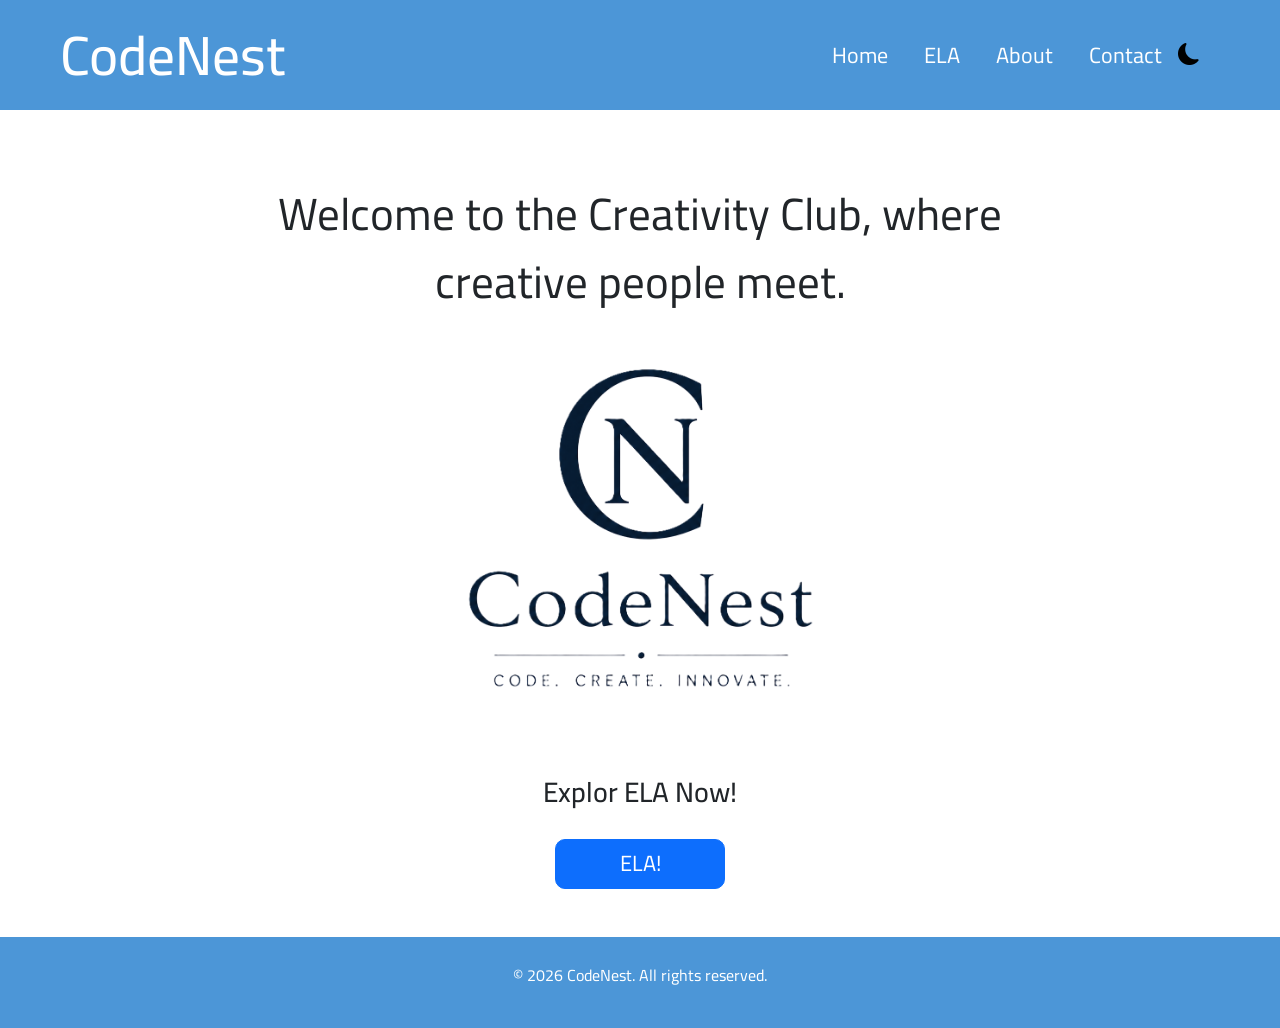
<file: frontend/index.html>
<!DOCTYPE html>
<html lang="en">
<head>
    <meta charset="UTF-8">
    <meta name="viewport" content="width=device-width, initial-scale=1.0">
    <link rel="preconnect" href="https://fonts.googleapis.com">
    <link rel="preconnect" href="https://fonts.gstatic.com" crossorigin>
    <link href="https://cdn.jsdelivr.net/npm/bootstrap@5.3.8/dist/css/bootstrap.min.css" rel="stylesheet">
    <link rel="stylesheet" href="https://cdn.jsdelivr.net/npm/bootstrap-icons@1.13.1/font/bootstrap-icons.min.css">
    <link href="https://fonts.googleapis.com/css2?family=Bitcount+Prop+Single:wght@100..900&family=Cairo:wght@200..1000&display=swap" rel="stylesheet">
    <title>Murtada Page</title>
    <link rel="stylesheet" href="style.css">
</head>
<body>
    <header>
        <h1 class="HT1">CodeNest</h1>

        <nav id="nava"  class="navbar navbar-expand-lg">
        <div class="container">
            <button class="navbar-toggler" type="button" data-bs-toggle="collapse" data-bs-target="#navbarNavAltMarkup" aria-controls="navbarNavAltMarkup" aria-expanded="false" aria-label="Toggle navigation">
            <span class="navbar-toggler-icon"></span>
            </button>
            <div class="collapse navbar-collapse" id="navbarNavAltMarkup">
            <div class="navbar-nav">
                <a class="nav-link active" aria-current="page" href="#">Home</a>
                <a class="nav-link" href="ELA.html">ELA</a>
                <a class="nav-link" href="about.html">About</a>
                <a  class="nav-link" href="contact.html">Contact</a>
                <button id="DarkMode"></a><i class="bi bi-moon-fill"></i></button>
                
            </div>
            </div>
        </div>
        </nav>
    </header>
    <main>
        <div>
            <p class="MT1">Welcome to the Creativity Club, where creative people meet.</p>
            <img id="MI1" src="logo.png">
            <h3 class="MT2">Explor ELA Now!</h3>
            <button id="MB1" class="btn btn-primary" type="button">ELA!</button>
        </div>

    </main>
    <footer>
            <p class="FT1">© 2026 CodeNest. All rights reserved.</p>
    </footer>
</body>
<script>
    let btn1 = document.querySelector("#MB1")
    btn1.addEventListener("click", function(){
        btn1.style.transform = "scale(1.1)";
        window.location.href = "ELA.html";

    }
    )
    let Darkmode = document.querySelector("#DarkMode");
    let icon = document.querySelector("i");
    let man = document.querySelector("body");
    let mt2 = document.querySelector(".MT2")
    let mt1 = document.querySelector(".MT1")

    Darkmode.addEventListener("click", function () {
        if (icon.classList.contains("bi-moon-fill")) {
            man.style.backgroundColor = "black";
            icon.classList.remove("bi-moon-fill");
            icon.classList.add("bi-sun-fill");
            mt2.style.color = "white"
            mt1.style.color = "white"
        }
        else {
            man.style.backgroundColor = "white";
            icon.classList.remove("bi-sun-fill");
            icon.classList.add("bi-moon-fill");
            mt2.style.color = "black"
            mt1.style.color = "black"
        }
    });

</script>
</html>
</file>
<file: frontend/style.css>
body {
    margin: 0;
    padding: 0;
    font-family: "Cairo", sans-serif;
}

header {
    background-color: rgb(76, 150, 215);
    height: 110px;
    display: flex;
    align-items: center;
    justify-content: space-between;

    padding: 0 60px;
}

.HT1 {
    margin: 0;
    font-size: 55px;
    color: white;
}

#nava {
    background: transparent !important;
    font-size: 22px;
}

.nav-link {
    color: white !important;
    margin-left: 20px;
}

.nav-link:hover {
    color: #dcefff !important;
}

main {
    text-align: center;
    padding-top: 70px;
}

.MT1 {
    font-size: 45px;
    max-width: 850px;
    margin: auto;
}

#MI1 {
    width: 350px;
    max-width: 90%;
    display: block;
    margin: 50px auto;
    font-family: "cairo", sans-serif;

}

#MB1 {
    width: 170px;
    height: 50px;
    font-size: 22px;
    border-radius: 10px;
}
.MT2 {
    font-family: "cairo", sans-serif;
    margin: 5rem auto 1.85rem auto;

}
footer {
    background-color: rgb(76, 150, 215);
    height: 5.7rem;
    display: flex;
    justify-content: center;
    margin-top: 3rem;
}
.FT1 {
    color: white;
    margin-top: 1.65rem;

}
#DarkMode {
    background-color: rgb(255, 255, 255, 0) !important;
    border-color: rgb(255, 255, 255, 0) !important;
    
    
}
.MTE1 {
    max-width: 45rem;
    margin: auto;
    font-family: "cairo", sans-serif;

}
.MTE2 {
    max-width: 40rem;
    margin: 6rem auto auto auto;
    font-size: 1.8rem;
    font-family: "cairo", sans-serif;
}

.MLE1 {
    width: 10rem;
    margin-top: 5.5rem;
}
.MTE3 {
    margin-top: 2rem;
}
.model {
    margin-top: 5.5rem;
}
/* إظهار الجدول وتحديد الخط */
.conmat {
  display: block; /* تغييرها من none لإظهار الجدول */
  font-family: sans-serif;
  margin: 2.5rem auto;
}

.conmat table {
  width: 100%;
  max-width: 400px;
  border-collapse: collapse;
  text-align: center;
  margin: 0 auto;
}

.conmat th {
  padding: 12px;
  border: 1px solid #ccc;
  font-weight: normal;
}

.CMH th, .conmat tr th:first-child {
  background-color: #f5f5f5;
  font-weight: bold;
}

.tn, .fp, .fn, .tp {
  font-weight: bold;
  font-size: 1.1rem;
}
.testtrainsplit {
    margin-top: 10rem;
}
.circle-progress {
    width: 130px;
    height: 130px;
    border-radius: 50%;
    background: conic-gradient(#0d6efd 0deg, #e9ecef 0deg);
    display: flex;
    align-items: center;
    justify-content: center;
    margin: 0 auto;
    transition: background 0.5s ease-in-out;
}

.circle-progress-inner {
    width: 100px;
    height: 100px;
    border-radius: 50%;
    background-color: #ffffff;
    display: flex;
    align-items: center;
    justify-content: center;
    font-size: 1.2rem;
}

/* ELA workspace — scoped so non-ELA pages retain their current presentation. */
.ela-page {
    --ela-bg: #f6f7fb; --ela-surface: #fff; --ela-elevated: #fbfcff;
    --ela-border: #e2e7f0; --ela-text: #162033; --ela-secondary: #526079;
    --ela-muted: #77839a; --ela-accent: #4f46e5; --ela-accent-strong: #3730a3;
    --ela-accent-soft: #eef2ff; --ela-success: #16815d; --ela-warning: #b7791f;
    --ela-focus: rgba(79,70,229,.24); --ela-radius: 14px;
    --ela-shadow: 0 14px 36px rgba(27,39,65,.08); --ela-transition: 180ms ease;
    background: var(--ela-bg); color: var(--ela-text); font-family: "Fira Sans", system-ui, sans-serif;
}
.ela-page header { min-height: 76px; height: auto; padding: 0 5vw; background: #111a2e; border-bottom: 1px solid rgba(255,255,255,.08); }
.ela-page .HT1 { color: #fff; font-family: "Fira Sans", system-ui, sans-serif; font-size: clamp(1.35rem,2vw,1.75rem); font-weight: 700; letter-spacing: -.04em; }
.ela-page .HT1 span { margin-left: .65rem; padding-left: .65rem; border-left: 1px solid rgba(255,255,255,.26); color: #a5b4fc; font-family: "Fira Code", monospace; font-size: .7em; font-weight: 500; letter-spacing: .03em; }
.ela-page #nava { font-size: .92rem; }
.ela-page .nav-link { margin-left: .2rem; padding: .48rem .72rem !important; border-radius: 8px; color: #cbd5e1 !important; transition: background var(--ela-transition),color var(--ela-transition); }
.ela-page .nav-link:hover,.ela-page .nav-link.active { background: rgba(165,180,252,.13); color: #fff !important; }
.ela-page #DarkMode { margin-left: .4rem; padding: .45rem .6rem; border: 1px solid rgba(255,255,255,.16) !important; border-radius: 8px; color: #dbeafe; }

.ela-page main { max-width: 1120px; margin: 0 auto; padding: 3.5rem 1.5rem 1rem; text-align: left; }
.ela-hero { max-width: 720px; margin: 0 auto 2.3rem; text-align: center; }
.ela-eyebrow,.ela-section-heading p,.ela-export-section p,.ela-matrix-heading p { margin: 0 0 .45rem; color: var(--ela-accent); font-family: "Fira Code",monospace; font-size: .72rem; font-weight: 600; letter-spacing: .08em; text-transform: uppercase; }
.ela-page .MTE1 { max-width: 760px; margin: 0 auto; color: var(--ela-text); font-family: "Fira Sans",system-ui,sans-serif; font-size: clamp(2.15rem,5vw,4rem); font-weight: 700; letter-spacing: -.055em; line-height: 1.04; }
.ela-page .MTE2 { max-width: 620px; margin: 1.15rem auto 0; color: var(--ela-secondary); font-size: clamp(1rem,1.8vw,1.18rem); line-height: 1.65; }
.ela-workflow { display: grid; grid-template-columns: repeat(6,1fr); gap: .5rem; margin: 0 0 1.35rem; padding: 0; list-style: none; }
.ela-workflow li { padding: .75rem .65rem; border: 1px solid var(--ela-border); border-radius: 10px; background: rgba(255,255,255,.65); color: var(--ela-muted); font-size: .78rem; font-weight: 600; text-align: center; }
.ela-workflow span { display: block; margin-bottom: .28rem; color: var(--ela-muted); font-family: "Fira Code",monospace; font-size: .66rem; }
.ela-workflow .is-active { border-color: #c7d2fe; background: var(--ela-accent-soft); color: var(--ela-accent-strong); }
.ela-workflow .is-active span { color: var(--ela-accent); }

.ela-section,.ela-page #selection-container,.ela-page .model,.ela-page .testtrainsplit,.ela-page .ela-results-section,.ela-page .conmat,.ela-export-section { margin-top: 1.35rem !important; padding: clamp(1.2rem,3vw,2rem); border: 1px solid var(--ela-border); border-radius: var(--ela-radius); background: var(--ela-surface); box-shadow: var(--ela-shadow); }
.ela-section-heading { display: flex; align-items: flex-start; gap: .9rem; margin-bottom: 1.25rem; }
.ela-step { display: grid; width: 2.15rem; height: 2.15rem; place-items: center; border-radius: 8px; background: var(--ela-accent-soft); color: var(--ela-accent); font-family: "Fira Code",monospace; font-size: .74rem; font-weight: 700; }
.ela-section-heading h2,.ela-matrix-heading h2,.ela-export-section h2 { margin: 0; color: var(--ela-text); font-size: 1.2rem; font-weight: 700; letter-spacing: -.02em; }

.ela-page .MLE1 { display: grid; grid-template-columns: auto minmax(0,1fr) auto; align-items: center; gap: 1rem; width: 100%; margin: 0; padding: 1.35rem; border: 1.5px dashed #b9c4dd; border-radius: 12px; background: var(--ela-elevated); color: var(--ela-text); cursor: pointer; transition: border-color var(--ela-transition),background var(--ela-transition),transform var(--ela-transition); }
.ela-page .MLE1:hover { border-color: var(--ela-accent); background: #f8f9ff; transform: translateY(-1px); }
.ela-page #MBE1:focus-visible + .MLE1,.ela-page .MLE1:focus-visible,.ela-page .form-select:focus-visible,.ela-page .form-range:focus-visible,.ela-page button:focus-visible { outline: 3px solid var(--ela-focus); outline-offset: 3px; }
.upload-icon { display: grid; width: 2.8rem; height: 2.8rem; place-items: center; border-radius: 9px; background: var(--ela-accent-soft); color: var(--ela-accent); }
.upload-copy { display: grid; gap: .25rem; text-align: left; }.upload-copy strong { font-size: .95rem; }
.upload-copy small,.ela-field-help { color: var(--ela-secondary); font-size: .86rem; line-height: 1.5; }
.upload-action { padding: .55rem .78rem; border-radius: 7px; background: var(--ela-accent); color: #fff; font-size: .82rem; font-weight: 700; }
.ela-page .MTE3 { display: inline-flex; margin: .8rem 0 0; padding: .38rem .65rem; border: 1px solid var(--ela-border); border-radius: 6px; color: var(--ela-secondary); font-family: "Fira Code",monospace; font-size: .76rem; }

.ela-config-grid { display: grid; grid-template-columns: minmax(0,.8fr) minmax(0,1.2fr); gap: 1rem; }
.ela-control-panel { margin-bottom: 0 !important; padding: 1rem; border: 1px solid var(--ela-border); border-radius: 10px; background: var(--ela-elevated); }
.ela-page .form-label { margin-bottom: .35rem; color: var(--ela-text); font-size: .9rem; font-weight: 700; }
.ela-page .form-select { min-height: 3rem; margin-top: .8rem; border: 1px solid #cdd5e2; border-radius: 8px; background-color: #fff; color: var(--ela-text); box-shadow: none; font-family: "Fira Sans",system-ui,sans-serif; font-size: .95rem; }
.ela-page .form-select:hover { border-color: #9ba9c1; }.ela-page .form-select:focus { border-color: var(--ela-accent); box-shadow: 0 0 0 3px var(--ela-focus); }
.ela-page #checkboxes-container { margin-top: .8rem; padding: .45rem !important; border: 1px solid #cdd5e2 !important; border-radius: 8px; background: #fff; box-shadow: none !important; }
.ela-page #checkboxes-container .form-check { display: flex; align-items: center; gap: .6rem; margin: 0 !important; padding: .55rem .65rem .55rem 2rem; border-radius: 6px; transition: background var(--ela-transition); }
.ela-page #checkboxes-container .form-check:hover { background: var(--ela-accent-soft); }
.ela-page .feature-checkbox { margin-top: 0; cursor: pointer; accent-color: var(--ela-accent); }
.ela-page .form-check-label { color: var(--ela-text); cursor: pointer; font-family: "Fira Code",monospace; font-size: .82rem; }
.ela-page .model > .ela-field-help { margin: -.75rem 0 1rem; }.ela-page .model #Modelselect { max-width: 540px; margin-bottom: 0 !important; }

.ela-split-labels { display: flex; justify-content: space-between; gap: 1rem; margin: .25rem 0 1rem; }.ela-split-labels span { color: var(--ela-secondary); font-size: .9rem; }.ela-split-labels strong { color: var(--ela-text); font-family: "Fira Code",monospace; font-size: 1.35rem; }
.ela-page .form-range { height: 1.5rem; cursor: pointer; }.ela-page .form-range::-webkit-slider-runnable-track { height: .42rem; border-radius: 1rem; background: #d9e0ec; }.ela-page .form-range::-webkit-slider-thumb { width: 1.15rem; height: 1.15rem; margin-top: -.36rem; border: 3px solid #fff; border-radius: 50%; background: var(--ela-accent); box-shadow: 0 1px 5px rgba(31,41,55,.25); }
.ela-page .testtrainsplit .btn { width: 100%; margin: 1.35rem 0 0 !important; padding: .82rem 1rem; border: 0; border-radius: 8px; background: var(--ela-accent); color: #fff; font-weight: 700; transition: background var(--ela-transition),transform var(--ela-transition),box-shadow var(--ela-transition); }
.ela-page .testtrainsplit .btn:hover { background: var(--ela-accent-strong); box-shadow: 0 8px 18px rgba(79,70,229,.22); transform: translateY(-1px); }

.ela-page .ela-results-section { max-width: none; }.ela-page .ela-metric-card { height: 100%; border: 1px solid var(--ela-border) !important; border-radius: 12px; background: var(--ela-elevated); box-shadow: none !important; transition: transform var(--ela-transition),border-color var(--ela-transition); }.ela-page .ela-metric-card:hover { border-color: #bdc8ff !important; transform: translateY(-2px); }
.ela-page .ela-metric-card h6 { color: var(--ela-secondary) !important; font-family: "Fira Code",monospace; font-size: .78rem; font-weight: 600; letter-spacing: .04em; text-transform: uppercase; }.ela-page .circle-progress { width: 148px; height: 148px; padding: 7px; background: conic-gradient(var(--ela-accent) 0deg,#e8edf5 0deg); box-shadow: inset 0 0 0 1px rgba(22,32,51,.04); }.ela-page .circle-progress-inner { width: 100%; height: 100%; background: var(--ela-surface); color: var(--ela-text); font-family: "Fira Code",monospace; font-size: 1.5rem; }.ela-page .ela-metric-card small { color: var(--ela-secondary) !important; font-size: .84rem; }
.ela-page .conmat { max-width: 720px; }.ela-matrix-heading { margin-bottom: 1rem; }.ela-page .conmat table { max-width: none; margin: 0; overflow: hidden; border: 1px solid var(--ela-border); border-radius: 9px; }.ela-page .conmat th { padding: .9rem; border-color: var(--ela-border); color: var(--ela-text); font-size: .88rem; }.ela-page .CMH th,.ela-page .conmat tr th:first-child { background: #f1f4fa; color: var(--ela-secondary); font-size: .75rem; text-transform: uppercase; letter-spacing: .04em; }.ela-page .tn,.ela-page .tp { background: #edf9f3; color: var(--ela-success); }.ela-page .fp,.ela-page .fn { background: #fff8eb; color: var(--ela-warning); }
.ela-export-section { display: flex; align-items: center; justify-content: space-between; gap: 1.5rem; max-width: 1120px; margin: 1.35rem auto 0 !important; }.ela-export-section span { color: var(--ela-secondary); font-size: .9rem; }.ela-page #download_report { white-space: nowrap; padding: .72rem 1rem; border: 1px solid #c6cedd; border-radius: 8px; background: var(--ela-surface); color: var(--ela-text); font-weight: 700; box-shadow: none; transition: border-color var(--ela-transition),background var(--ela-transition); }.ela-page #download_report:hover { border-color: var(--ela-accent); background: var(--ela-accent-soft); color: var(--ela-accent-strong); }.ela-page footer { margin-top: 3rem; background: #111a2e; }

/* Uses the existing dark-mode icon-class switch; no new theme logic. */
.ela-page:has(#DarkMode .bi-sun-fill) { --ela-bg: #121212; --ela-surface: #1e1e1e; --ela-elevated: #20242d; --ela-border: #313947; --ela-text: #f5f7fb; --ela-secondary: #b7c0d0; --ela-muted: #8d98aa; --ela-accent-soft: #252743; }
.ela-page:has(#DarkMode .bi-sun-fill) .ela-workflow li,.ela-page:has(#DarkMode .bi-sun-fill) .ela-control-panel,.ela-page:has(#DarkMode .bi-sun-fill) #checkboxes-container,.ela-page:has(#DarkMode .bi-sun-fill) .form-select { background: var(--ela-elevated); color: var(--ela-text); }
.ela-page:has(#DarkMode .bi-sun-fill) .form-select,.ela-page:has(#DarkMode .bi-sun-fill) #checkboxes-container { border-color: var(--ela-border) !important; }.ela-page:has(#DarkMode .bi-sun-fill) .CMH th,.ela-page:has(#DarkMode .bi-sun-fill) .conmat tr th:first-child { background: #272d38; }



@media (max-width: 768px) { .ela-page header { padding: .8rem 1.25rem; }.ela-page main { padding: 2.5rem 1rem 1rem; }.ela-workflow { grid-template-columns: repeat(3,1fr); }.ela-config-grid { grid-template-columns: 1fr; }.ela-export-section { align-items: flex-start; flex-direction: column; } }
@media (max-width: 480px) { .ela-workflow { grid-template-columns: repeat(2,1fr); }.ela-page .MLE1 { grid-template-columns: auto 1fr; padding: 1rem; }.upload-action { grid-column: 2; justify-self: start; }.ela-split-labels { align-items: flex-start; flex-direction: column; gap: .4rem; }.ela-page .conmat { overflow-x: auto; }.ela-page .conmat table { min-width: 420px; } }
@media (prefers-reduced-motion: reduce) { .ela-page *,.ela-page *::before,.ela-page *::after { scroll-behavior: auto !important; transition-duration: .01ms !important; animation-duration: .01ms !important; } }

/* Experiment studio refinements */
.ela-page .HT1 small {
    display: inline-block;
    margin-left: .7rem;
    color: #8ea0c4;
    font-family: "Fira Sans", system-ui, sans-serif;
    font-size: .48em;
    font-weight: 500;
    letter-spacing: 0;
    vertical-align: middle;
}

.ela-hero-signals {
    display: grid;
    grid-template-columns: 1.25fr 1fr 1fr;
    gap: .7rem;
    max-width: 760px;
    margin: 2rem auto 0;
    text-align: left;
}

.dataset-model-flow,
.hero-status-card {
    min-height: 78px;
    padding: .95rem 1rem;
    border: 1px solid var(--ela-border);
    border-radius: 10px;
    background: rgba(255,255,255,.72);
}

.dataset-model-flow {
    display: flex;
    align-items: center;
    justify-content: space-between;
    color: var(--ela-text);
    font-family: "Fira Code", monospace;
    font-size: .78rem;
}

.dataset-model-flow span {
    padding: .38rem .55rem;
    border-radius: 5px;
    background: var(--ela-accent-soft);
    color: var(--ela-accent-strong);
}

.dataset-model-flow b { color: var(--ela-accent); font-size: 1.15rem; }
.hero-status-card { display: grid; align-content: center; gap: .32rem; }
.hero-status-card span { color: var(--ela-muted); font-family: "Fira Code", monospace; font-size: .67rem; letter-spacing: .06em; text-transform: uppercase; }
.hero-status-card strong { color: var(--ela-text); font-size: .82rem; font-weight: 600; }

.ela-upload-note {
    margin: .7rem 0 0;
    color: var(--ela-muted);
    font-family: "Fira Code", monospace;
    font-size: .68rem;
}

.ela-page .MLE1 { min-height: 126px; }
.ela-page .MLE1::before {
    content: "Upload dataset";
    position: absolute;
    transform: translateY(-3.45rem);
    color: var(--ela-muted);
    font-family: "Fira Code", monospace;
    font-size: .68rem;
    letter-spacing: .07em;
    text-transform: uppercase;
}

.ela-task-guidance {
    display: grid;
    grid-template-columns: repeat(2, minmax(0,1fr));
    gap: .65rem;
    max-width: 540px;
    margin: 0 0 1rem;
}

.ela-task-guidance div {
    padding: .75rem .85rem;
    border: 1px solid var(--ela-border);
    border-radius: 8px;
    background: var(--ela-elevated);
}

.ela-task-guidance span { display: block; color: var(--ela-text); font-family: "Fira Code", monospace; font-size: .72rem; font-weight: 600; }
.ela-task-guidance small { color: var(--ela-secondary); font-size: .77rem; }

.ela-split-visual {
    display: flex;
    height: .48rem;
    margin: .4rem 0 1.3rem;
    overflow: hidden;
    border-radius: 999px;
    background: #d9e0ec;
}

.ela-split-visual span { width: 80%; background: var(--ela-accent); }
.ela-split-visual b { flex: 1; background: #b7c4d8; }

.ela-page .ela-results-section > .ela-section-heading {
    padding-bottom: 1.1rem;
    border-bottom: 1px solid var(--ela-border);
}

.ela-page .ela-primary-metric {
    position: relative;
    border-color: #c7d2fe !important;
}

.ela-page .ela-primary-metric::before {
    content: "Primary metric";
    position: absolute;
    top: 1rem;
    right: 1rem;
    color: var(--ela-accent);
    font-family: "Fira Code", monospace;
    font-size: .62rem;
    font-weight: 700;
    letter-spacing: .06em;
    text-transform: uppercase;
}

.ela-audit-note {
    display: grid;
    gap: .2rem;
    margin-top: 1rem;
    padding-top: .9rem;
    border-top: 1px solid var(--ela-border);
}

.ela-audit-note strong { color: var(--ela-accent); font-family: "Fira Code", monospace; font-size: .72rem; letter-spacing: .04em; }
.ela-audit-note span { max-width: 500px; color: var(--ela-secondary); font-size: .83rem; line-height: 1.5; }

.ela-page:has(#DarkMode .bi-sun-fill) .dataset-model-flow,
.ela-page:has(#DarkMode .bi-sun-fill) .hero-status-card,
.ela-page:has(#DarkMode .bi-sun-fill) .ela-task-guidance div {
    background: var(--ela-elevated);
}

.ela-page:has(#DarkMode .bi-sun-fill) .ela-split-visual { background: #353e4d; }
.ela-page:has(#DarkMode .bi-sun-fill) .ela-split-visual b { background: #566276; }

@media (max-width: 768px) {
    .ela-hero-signals { grid-template-columns: 1fr 1fr; }
    .dataset-model-flow { grid-column: 1 / -1; }
}

@media (max-width: 480px) {
    .ela-page .HT1 small { display: none; }
    .ela-hero-signals { grid-template-columns: 1fr; }
    .dataset-model-flow { grid-column: auto; }
    .ela-task-guidance { grid-template-columns: 1fr; }
    .ela-page .MLE1::before { display: none; }
}

/* ELA visual laboratory — experiment canvas, intentionally unlike a dashboard. */
.ela-page {
    --lab-paper: #f3f1ec;
    --lab-ink: #1b1c22;
    --lab-graphite: #353741;
    --lab-violet: #6b45d8;
    --lab-cyan: #3eaaa5;
    --lab-line: rgba(27,28,34,.14);
    --lab-glow: rgba(107,69,216,.16);
    background:
        radial-gradient(circle at 12% 15%, rgba(107,69,216,.07), transparent 24rem),
        linear-gradient(90deg, rgba(27,28,34,.025) 1px, transparent 1px),
        linear-gradient(rgba(27,28,34,.025) 1px, transparent 1px),
        var(--lab-paper);
    background-size: auto, 28px 28px, 28px 28px, auto;
}

.ela-page header {
    position: relative;
    z-index: 4;
    min-height: 62px;
    padding: 0 4vw;
    background: rgba(243,241,236,.88);
    border-bottom: 1px solid var(--lab-line);
    backdrop-filter: blur(14px);
}

.ela-page .HT1 { display: flex; align-items: center; gap: .42rem; color: var(--lab-ink); font-size: 1.05rem; letter-spacing: -.02em; }
.ela-page .HT1 > span { margin-left: .35rem; padding-left: .5rem; border-left-color: var(--lab-line); color: var(--lab-violet); font-size: .72rem; }
.ela-page .HT1 small { color: #6c6d75; font-size: .6rem; }
.ela-mark { display: inline-flex; width: 22px; height: 22px; align-items: center; justify-content: center; gap: 2px; border: 1px solid var(--lab-ink); border-radius: 50%; }
.ela-mark em { width: 3px; height: 3px; border-radius: 50%; background: var(--lab-violet); }
.ela-mark em:nth-child(2) { background: var(--lab-cyan); transform: translateY(-5px); }
.ela-mark em:nth-child(3) { transform: translateY(5px); }
.ela-page .nav-link { color: #5e606a !important; font-size: .78rem; }
.ela-page .nav-link:hover,.ela-page .nav-link.active { color: var(--lab-ink) !important; background: transparent; box-shadow: inset 0 -2px 0 var(--lab-violet); }
.ela-page #DarkMode { border-color: var(--lab-line) !important; color: var(--lab-ink); }

.ela-page main.ela-lab {
    display: grid;
    grid-template-columns: minmax(230px,.72fr) minmax(390px,1.45fr) minmax(245px,.83fr);
    gap: 0;
    max-width: 1240px;
    min-height: calc(100vh - 62px);
    padding: 0 1.25rem 2rem;
    text-align: left;
}

.ela-hero {
    grid-column: 1 / -1;
    display: grid;
    grid-template-columns: minmax(320px,1.1fr) minmax(260px,.9fr);
    align-items: center;
    gap: 3rem;
    max-width: none;
    margin: 0;
    padding: clamp(3rem,7vw,5.5rem) 5vw 3rem;
    text-align: left;
}

.ela-page .MTE1 { margin: .45rem 0 0; max-width: 700px; color: var(--lab-ink); font-size: clamp(2.8rem,6vw,6.4rem); line-height: .9; letter-spacing: -.08em; }
.ela-page .MTE2 { margin: 1.25rem 0 0; max-width: 620px; color: var(--lab-graphite); font-size: 1.03rem; }
.ela-eyebrow { color: var(--lab-violet); }
.ela-hero-signals { display: none; }

.ela-data-orbit { position: relative; isolation: isolate; }
.ela-orbit-hero { width: min(360px,70vw); aspect-ratio: 1; margin: auto; border: 1px solid var(--lab-line); border-radius: 50%; background: radial-gradient(circle, rgba(107,69,216,.14), transparent 56%); }
.ela-orbit-hero::before,.ela-orbit-hero::after { content: ""; position: absolute; inset: 12%; border: 1px solid rgba(107,69,216,.32); border-radius: 50%; transform: rotate(-25deg); }
.ela-orbit-hero::after { inset: 25%; border-color: rgba(62,170,165,.55); transform: rotate(32deg); }
.orbit-core { position: absolute; top: 50%; left: 50%; z-index: 2; display: grid; width: 78px; height: 78px; place-items: center; border-radius: 50%; background: var(--lab-ink); box-shadow: 0 0 0 10px rgba(107,69,216,.08); color: #fff; font-family: "Fira Code",monospace; font-size: .78rem; letter-spacing: .08em; transform: translate(-50%,-50%); }
.orbit-node { position: absolute; z-index: 2; padding: .35rem .5rem; border: 1px solid var(--lab-line); border-radius: 999px; background: rgba(255,255,255,.76); color: var(--lab-graphite); font-family: "Fira Code",monospace; font-size: .62rem; letter-spacing: .04em; }
.orbit-data { top: 9%; left: 20%; }.orbit-target { right: 5%; bottom: 30%; }.orbit-model { top: 43%; left: -6%; }.orbit-result { right: 27%; bottom: 8%; }

.ela-workflow { grid-column: 1 / -1; display: flex; align-items: center; gap: 0; margin: 0 5vw; padding: 1rem 0; border-top: 1px solid var(--lab-line); border-bottom: 1px solid var(--lab-line); }
.ela-workflow li { flex: 1; padding: 0; border: 0; border-radius: 0; background: none; color: #7d7e87; font-family: "Fira Code",monospace; font-size: .66rem; text-align: left; }
.ela-workflow li:not(:last-child)::after { content: "·"; float: right; color: var(--lab-line); }
.ela-workflow span { display: inline; margin: 0 .35rem 0 0; color: inherit; }.ela-workflow .is-active { background: none; color: var(--lab-violet); }.ela-workflow .is-active span { color: var(--lab-violet); }

.ela-page .ela-section,.ela-page #selection-container,.ela-page .model,.ela-page .testtrainsplit,.ela-page .ela-results-section,.ela-page .conmat {
    position: relative;
    margin: 0 !important;
    padding: clamp(1.35rem,3vw,2.5rem);
    border: 0;
    border-radius: 0;
    background: transparent;
    box-shadow: none;
}
.ela-upload-section { grid-column: 1; border-right: 1px solid var(--lab-line) !important; }
.ela-page #selection-container { grid-column: 2; max-width: none !important; border-right: 1px solid var(--lab-line); }
.ela-page .model { grid-column: 3; grid-row: 3 / span 2; }
.ela-page .testtrainsplit { grid-column: 1; border-top: 1px solid var(--lab-line); border-right: 1px solid var(--lab-line); }
.ela-page .ela-results-section { grid-column: 2 / -1; border-top: 1px solid var(--lab-line); }
.ela-page .conmat { grid-column: 1 / -1; margin-top: 1.5rem !important; border-top: 1px solid var(--lab-line); }
.ela-page hr { display: none; }

.ela-section-heading { gap: .7rem; }.ela-step { width: auto; height: auto; padding: 0; border-radius: 0; background: none; color: var(--lab-violet); }
.ela-section-heading h2,.ela-matrix-heading h2 { font-size: 1.45rem; }.ela-section-heading p,.ela-matrix-heading p { color: #777985; }
.ela-page .MLE1 { position: relative; display: grid; min-height: 260px; grid-template-columns: 1fr; place-items: center; gap: .65rem; padding: 2rem 1rem; overflow: hidden; border: 0; border-radius: 50%; background: radial-gradient(circle at 50% 45%, rgba(107,69,216,.16), rgba(62,170,165,.06) 43%, transparent 44%); text-align: center; }
.ela-page .MLE1::before { content: ""; position: absolute; inset: 7%; border: 1px dashed rgba(107,69,216,.56); border-radius: 50%; transform: none; }
.ela-page .MLE1::after { content: "CSV / TABULAR DATA"; position: absolute; bottom: 17%; color: var(--lab-graphite); font-family: "Fira Code",monospace; font-size: .62rem; letter-spacing: .08em; }
.upload-icon { position: relative; z-index: 1; width: 58px; height: 58px; border-radius: 50%; background: var(--lab-ink); color: #fff; }.upload-copy { position: relative; z-index: 1; justify-items: center; text-align: center; }.upload-copy strong { font-size: 1rem; }.upload-copy small { display: none; }.upload-action { position: relative; z-index: 1; background: transparent; color: var(--lab-violet); font-family: "Fira Code",monospace; font-size: .7rem; }
.ela-page .MTE3 { width: 100%; margin-top: 1rem; border: 0; border-top: 1px solid var(--lab-line); border-radius: 0; color: var(--lab-ink); font-size: .78rem; }.ela-upload-note { display: none; }

.ela-config-grid { grid-template-columns: 1fr; gap: 1.5rem; }.ela-control-panel { padding: 0; border: 0; border-radius: 0; background: none; }.ela-page .form-label { color: var(--lab-ink); font-family: "Fira Code",monospace; font-size: .7rem; letter-spacing: .07em; text-transform: uppercase; }.ela-field-help { color: #747681; }.ela-page .form-select { border: 0; border-bottom: 1px solid var(--lab-ink); border-radius: 0; background-color: transparent; color: var(--lab-ink); font-size: 1.05rem; }.ela-page #checkboxes-container { display: flex; flex-wrap: wrap; gap: .45rem; max-height: 300px !important; padding: 0 !important; border: 0 !important; border-radius: 0; background: none; }
.ela-page #checkboxes-container .form-check { position: relative; min-width: auto; margin: 0 !important; padding: 0 !important; }.ela-page .feature-checkbox { position: absolute; opacity: 0; }.ela-page .form-check-label { display: block; padding: .42rem .58rem; border: 1px solid var(--lab-line); border-radius: 999px; color: #5d5e68; font-size: .72rem; transition: all .18s ease; }.ela-page .feature-checkbox:checked + .form-check-label { border-color: var(--lab-violet); background: rgba(107,69,216,.1); color: var(--lab-violet); }.ela-page #checkboxes-container .form-check:hover { background: none; }.ela-page .form-check-label:hover { border-color: var(--lab-cyan); color: var(--lab-ink); }

.ela-task-guidance { grid-template-columns: 1fr; }.ela-task-guidance div { padding: .65rem 0; border: 0; border-bottom: 1px solid var(--lab-line); border-radius: 0; background: none; }.ela-engine-diagram { display: grid; grid-template-columns: auto 1fr auto 1fr auto; align-items: center; gap: .5rem; margin: 2rem 0; color: #696b76; font-family: "Fira Code",monospace; font-size: .62rem; }.ela-engine-diagram b { height: 1px; background: var(--lab-line); }.ela-engine-diagram strong { display: grid; width: 88px; height: 88px; place-items: center; border: 1px solid var(--lab-violet); border-radius: 50%; color: var(--lab-violet); font-size: .6rem; text-align: center; }
.ela-split-visual { height: 6px; border-radius: 0; background: rgba(27,28,34,.12); }.ela-split-visual span { background: var(--lab-violet); }.ela-split-visual b { background: var(--lab-cyan); }.ela-page .testtrainsplit .btn { border-radius: 0; background: var(--lab-ink); box-shadow: 6px 6px 0 var(--lab-violet); text-transform: uppercase; letter-spacing: .08em; font-family: "Fira Code",monospace; font-size: .72rem; }.ela-page .testtrainsplit .btn:hover { background: var(--lab-violet); box-shadow: 3px 3px 0 var(--lab-cyan); transform: translate(2px,2px); }

.ela-orbit-results { position: absolute; top: 1.25rem; right: 1.5rem; width: 130px; height: 130px; border: 1px solid var(--lab-line); border-radius: 50%; opacity: .8; }.ela-orbit-results .orbit-core { width: 44px; height: 44px; font-size: .55rem; }.ela-orbit-results .orbit-node { font-size: .48rem; }.ela-orbit-results .orbit-data { top: -9%; left: 12%; }.ela-orbit-results .orbit-target { right: -14%; bottom: 34%; }.ela-orbit-results .orbit-result { bottom: -8%; right: 24%; }
.ela-page .ela-metric-card { border: 0 !important; border-radius: 0; background: transparent; box-shadow: none !important; }.ela-page .ela-metric-card:hover { border-color: transparent !important; transform: none; }.ela-page .ela-primary-metric::before { top: 0; right: 0; }.ela-page .circle-progress { width: 182px; height: 182px; padding: 10px; background: conic-gradient(var(--lab-violet) 0deg,rgba(27,28,34,.09) 0deg); }.ela-page .circle-progress-inner { background: var(--lab-paper); color: var(--lab-ink); font-size: 1.8rem; }.ela-page .ela-metric-card h6 { color: #5f616c !important; }.ela-page .ela-metric-card small { color: #747681 !important; }
.ela-page .conmat table { border: 0; border-collapse: separate; border-spacing: .35rem; background: transparent; }.ela-page .conmat th { border: 0; border-radius: 4px; font-family: "Fira Code",monospace; }.ela-page .CMH th,.ela-page .conmat tr th:first-child { background: transparent; }.ela-page .tn,.ela-page .tp { background: rgba(62,170,165,.16); color: #287773; }.ela-page .fp,.ela-page .fn { background: rgba(107,69,216,.12); color: #6340c4; }
.ela-export-section { max-width: 1240px; border-top: 1px solid var(--lab-line); border-radius: 0; background: transparent; box-shadow: none; }.ela-page #download_report { border-radius: 0; border-color: var(--lab-ink); background: var(--lab-ink); color: #fff; }.ela-page #download_report:hover { border-color: var(--lab-violet); background: var(--lab-violet); color: #fff; }

.ela-page:has(#DarkMode .bi-sun-fill) { --lab-paper: #17181c; --lab-ink: #f0eee8; --lab-graphite: #c8c7c2; --lab-line: rgba(240,238,232,.14); --lab-glow: rgba(155,126,255,.22); background-color: var(--lab-paper); }
.ela-page:has(#DarkMode .bi-sun-fill) header { background: rgba(23,24,28,.88); }.ela-page:has(#DarkMode .bi-sun-fill) .orbit-node { background: #23242a; color: #d7d5ce; }.ela-page:has(#DarkMode .bi-sun-fill) .ela-page .form-select,.ela-page:has(#DarkMode .bi-sun-fill) .circle-progress-inner { background: var(--lab-paper); }.ela-page:has(#DarkMode .bi-sun-fill) .ela-page .form-check-label { color: #c8c7c2; }

@media (max-width: 960px) { .ela-page main.ela-lab { grid-template-columns: 1fr 1fr; }.ela-page .model { grid-column: 1 / -1; grid-row: auto; border-top: 1px solid var(--lab-line); }.ela-page .testtrainsplit { grid-column: 1; }.ela-page .ela-results-section { grid-column: 2; }.ela-upload-section { grid-column: 1; }.ela-page #selection-container { grid-column: 2; border-right: 0; } }
@media (max-width: 640px) { .ela-page main.ela-lab { display: block; padding: 0; }.ela-hero { display: block; padding: 3rem 1.25rem; }.ela-orbit-hero { margin-top: 2rem; width: 260px; }.ela-workflow { display: none; }.ela-page .ela-section,.ela-page #selection-container,.ela-page .model,.ela-page .testtrainsplit,.ela-page .ela-results-section,.ela-page .conmat { padding: 1.5rem 1.25rem; border-right: 0 !important; border-bottom: 1px solid var(--lab-line); }.ela-upload-section { border-top: 1px solid var(--lab-line); }.ela-orbit-results { display: none; }.ela-page .MTE1 { font-size: clamp(3rem,15vw,4.6rem); }.ela-page .MLE1 { min-height: 230px; }.ela-export-section { margin: 0 !important; padding: 1.5rem 1.25rem; } }
</file>
